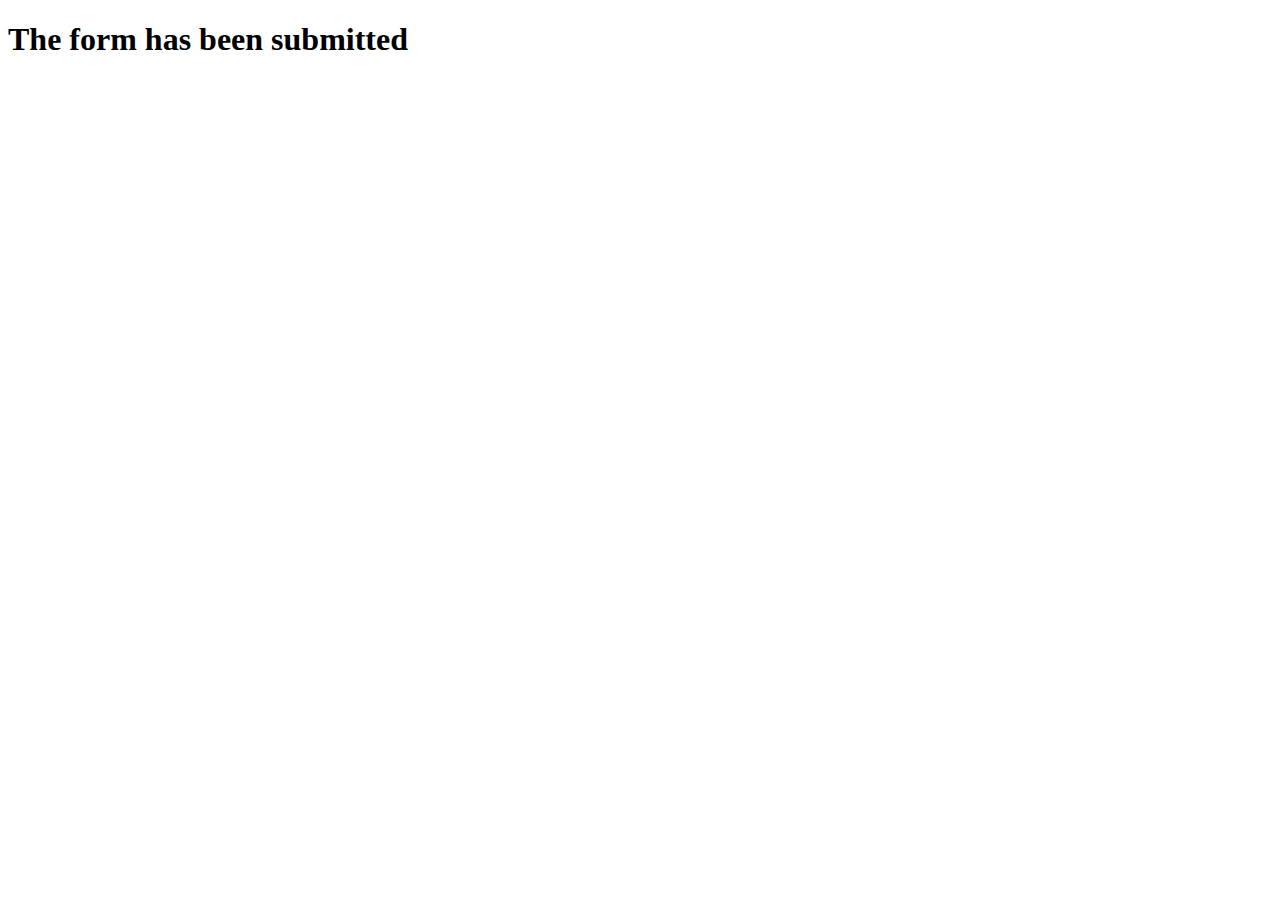
<file: index2.html>
<!DOCTYPE html>
<html lang="en">
<head>
    <meta charset="UTF-8">
    <meta name="viewport" content="width=device-width, initial-scale=1.0">
    <title>Submission Feedback</title>
</head>
<body>
    <h1>The form has been submitted</h1>
    <script src="script.js"></script>
</body>
</html>
</file>
